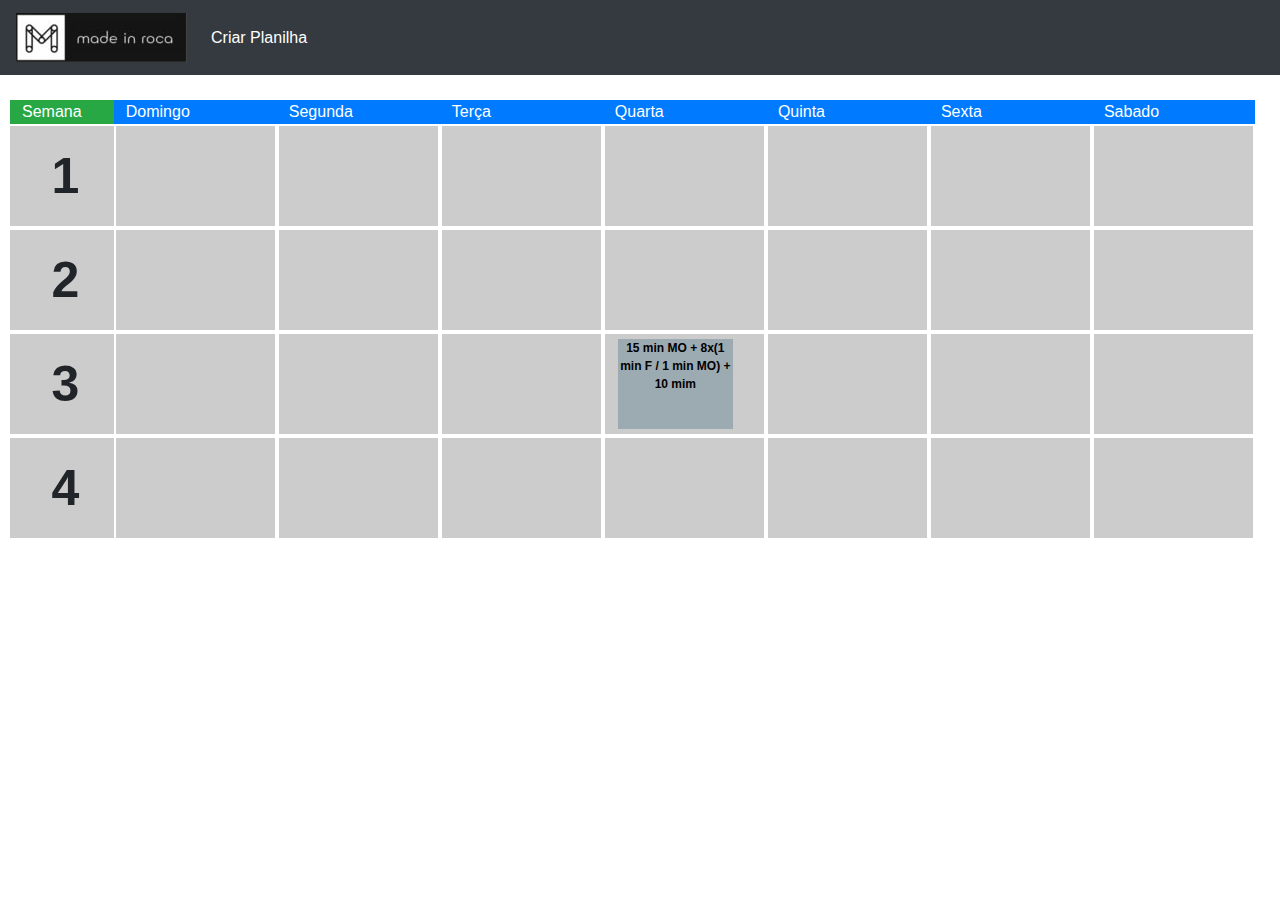
<file: index.html>
<!DOCTYPE html>
<html lang="pt-br">
<head>
    <meta charset="UTF-8">
    <meta name="viewport" content="width=device-width, initial-scale=1.0, shrink-to-fit=no">
    <meta http-equiv="X-UA-Compatible" content="ie=edge">
    <link rel="stylesheet" href="./assets/css/bootstrap.min.css">
    <link rel="stylesheet" href="./assets/css/style.css">
    <link rel="shortcut icon" href="./logo/favicon.ico" type="image/x-icon">

    <title>Made In Roca</title>
</head>


<body>
    <div class="container-fluid">
        <nav class="navbar navbar-expand-md fixed-top navbar-dark bg-dark">
            <a class="navbar-brand" href="#">
                <img src="./logo/logo.jpg" alt="Logo da Made in Roca">
            </a>
            <button class="navbar-toggler" type="button" data-toggle="collapse" data-target="#target" aria-controls="navbarTogglerDemo02" aria-expanded="false" aria-label="Toggle navigation">
                <span class="navbar-toggler-icon"></span>
            </button>
            
            <div class="collapse navbar-collapse" id="target">
                <ul class="navbar-nav mr-auto mt-2 mt-lg-0">
                    <li class="nav-item active">
                        <a class="nav-link" href="./montarTreino.html">Criar Planilha <span class="sr-only">(current)</span></a>
                    </li>

                </ul>
            </div>
        </nav>         
    </div>
   
    
    <div class="container-fluid m-container">
            <div class="row">
                <div class="col-sm-1">
                    <div class="row">
                        <div class="bg-success text-white col-sm">Semana</div>    
                    </div>
                   
                    <div class="row">
                        <div class="d-week col-sm">1</div>                                                          
                    </div>
                    <div class="row">
                        <div class="d-week col-sm">2</div>                                                          
                    </div>
                    <div class="row">
                        <div class="d-week col-sm">3</div>                                                          
                    </div>
                    <div class="row">
                        <div class="d-week col-sm">4</div>                                                          
                    </div>
    
                </div>
                <div class="col-sm-11">
                    <div id="planilha">
    
                        <div class="row ">
                            <div class="col-sm  bg-primary text-white ">Domingo</div>
                            <div class="col-sm  bg-primary text-white ">Segunda</div>
                            <div class="col-sm  bg-primary text-white ">Terça</div>
                            <div class="col-sm  bg-primary text-white ">Quarta</div>
                            <div class="col-sm  bg-primary text-white ">Quinta</div>
                            <div class="col-sm  bg-primary text-white ">Sexta</div>
                            <div class="col-sm  bg-primary text-white ">Sabado</div>
                        </div>
                        <div class="row ">
                            <div class="drop-container alterar col-sm">
                                
                            </div>
                            <div class="drop-container alterar col-sm">
                                
                            </div>
                            <div class="drop-container alterar col-sm">
                                
                            </div>
                            <div class="drop-container alterar col-sm">
                                
                            </div>
                            <div class="drop-container alterar col-sm">
                                
                            </div>
                            <div class="drop-container alterar col-sm">
                                
                            </div>
                            <div class="drop-container alterar col-sm">
                                
                            </div>
                        </div>
                        <div class="row ">
                            <div class="drop-container alterar col-sm">
                                
                            </div>
                            <div class="drop-container alterar col-sm">
                                
                            </div>
                            <div class="drop-container alterar col-sm">
                                
                            </div>
                            <div class="drop-container alterar col-sm">
                                
                            </div>
                            <div class="drop-container alterar col-sm">
                                
                            </div>
                            <div class="drop-container alterar col-sm">
                                
                            </div>
                            <div class="drop-container alterar col-sm">
                                
                            </div>
                        </div>
                        <div class="row ">
                            <div class="drop-container alterar col-sm">
                                
                            </div>
                            <div class="drop-container alterar col-sm">
                                
                            </div>
                            <div class="drop-container alterar col-sm">
                                
                            </div>
                            <div class="drop-container alterar col-sm">
                                <div class="drag2">
                                    15 min MO + 8x(1 min F / 1 min MO) + 10 mim
                                </div>
                            </div>
                            <div class="drop-container alterar col-sm">
                                
                            </div>
                            <div class="drop-container alterar col-sm">
                                
                            </div>
                            <div class="drop-container alterar col-sm">
                                
                            </div>
                        </div>
                        <div class="row ">
                            
                            <div id="droppable" class="drop-container alterar  col-sm">
                                
                            </div>
                            <div class="drop-container alterar  col-sm">
                                
                            </div>
                            <div class="drop-container alterar  col-sm">
                                
                            </div>
                            <div class="drop-container alterar  col-sm">
                                
                            </div>
                            <div class="drop-container alterar  col-sm">
                                
                            </div>
                            <div class="drop-container alterar col-sm">
                                
                            </div>
                            <div class="drop-container alterar  col-sm">
                                
                            </div>
                        </div>
    
    
                    </div>
    
                </div>
            </div>
        
    </div>

    <script src="./assets/js/jquery.js"></script>
    <!-- o bundle já inclui o popper -->
    <script src="./assets/js/bootstrap.bundle.min.js"></script>
</body>
</html>
</file>
<file: assets/css/style.css>
.m-container{
    margin: 100px 10px;
}


.d-week {
    background: #CCC;
    margin-top: 2px;
    margin-bottom: 2px;
    text-align: center;
    line-height: 100px;
    font-weight: bold;
    font-size: 50px;
    height: 100px; 
}

.drop-container {
    background: #CCC;
    margin:2px;
    height: 100px; 
}

.col-sm{
    padding-right: 0px;
    padding-left: 15px;
}

.container-fluid {
    padding-right: 50px;
}

.drag,
.drag2, 
.placeholder {
    font-size: 15px;
    width: 145px;
    height: 90px;
    text-align: center;
    float: left;
    font-weight: bold;
    color: black;
    overflow: hidden;
    /* padding: 10px 1px; */
    /* line-height: 80px; */
    background: #9caab1;
    margin-top: 5px;
    margin-left: 1px;
    margin-right: 1px;
    cursor: pointer;
}

/* aumenta a qauntidade de caracteres para o drag  */
#edit-3{
    font-size: 12px;
}

.descanso{
    text-transform: uppercase;
    font-size: 18px;
    font-weight: bold;
    line-height: 80px;
    color: rgb(177, 52, 52);
}

.placeholder {
    background: none;
    border: 1px dotted #eee;
}

.lixeira {
    /* margin: 20px 0; */
    background: #ddd;
    border: 2px dotted #999;
    text-align: center;
    line-height: 30px;
    color: #999;
    font-weight: 700;
    font-size: 18px;
    height: 90px;
}
.lixeira-ativa {
    border: 2px dotted red;  
}

/* css input Modal */
.modal-body input{
    margin-bottom: 5px;
    width: 300px;
    height: 90px;
}

.modal-body .btn{
    float: right;
    margin: 2px;
}

.modal-body .btn{
    float: right;
    margin: 2px;
}

.modal-body .editCard{
    margin-right: 85px;
}

.modal-body {
    text-align: center;
}

@media only screen and (max-width: 1351px) {
    .row .week{
      display: none;
    }

    .drag,
    .drag2, 
    .placeholder {
        font-size: 12px;
        width: 115px;
        height: 90px;
        text-align: center;
        float: left;
        font-weight: bold;
        color: black;
        overflow: hidden;
        /* padding: 10px 1px; */
        /* line-height: 80px; */
        background: #9caab1;
        margin-top: 5px;
        margin-left: 1px;
        margin-right: 1px;
    }

    #edit-3{
        font-size: 10px;
    }

    .descanso{
        text-transform: uppercase;
        font-size: 18px;
        font-weight: bold;
        line-height: 80px;
        color: rgb(177, 52, 52);
    }

    .col-sm{
        padding-right: 5px;
        padding-left: 12px;
    }

    .ml-media{
        margin-left: 20px;
    }

  }

@media only screen and (max-width: 1144px) {
    .row .week{
      display: none;
    }

    .drag,
    .drag2, 
    .placeholder {
        font-size: 10px;
        width: 90px;
        height: 80px;
        text-align: center;
        float: left;
        font-weight: bold;
        color: black;
        overflow: hidden;
        /* padding: 10px 1px; */
        /* line-height: 80px; */
        background: #9caab1;
        margin-top: 5px;
        margin-left: 1px;
        margin-right: 1px;
    }

    #edit-3{
        font-size: 10px;
    }

    .descanso{
        text-transform: uppercase;
        font-size: 16px;
        font-weight: bold;
        line-height: 80px;
        color: rgb(177, 52, 52);
    }

    .col-sm{
        padding-right: 5px;
        padding-left: 12px;
    }

    .ml-media{
        margin-left: 20px;
    }

  }
</file>
